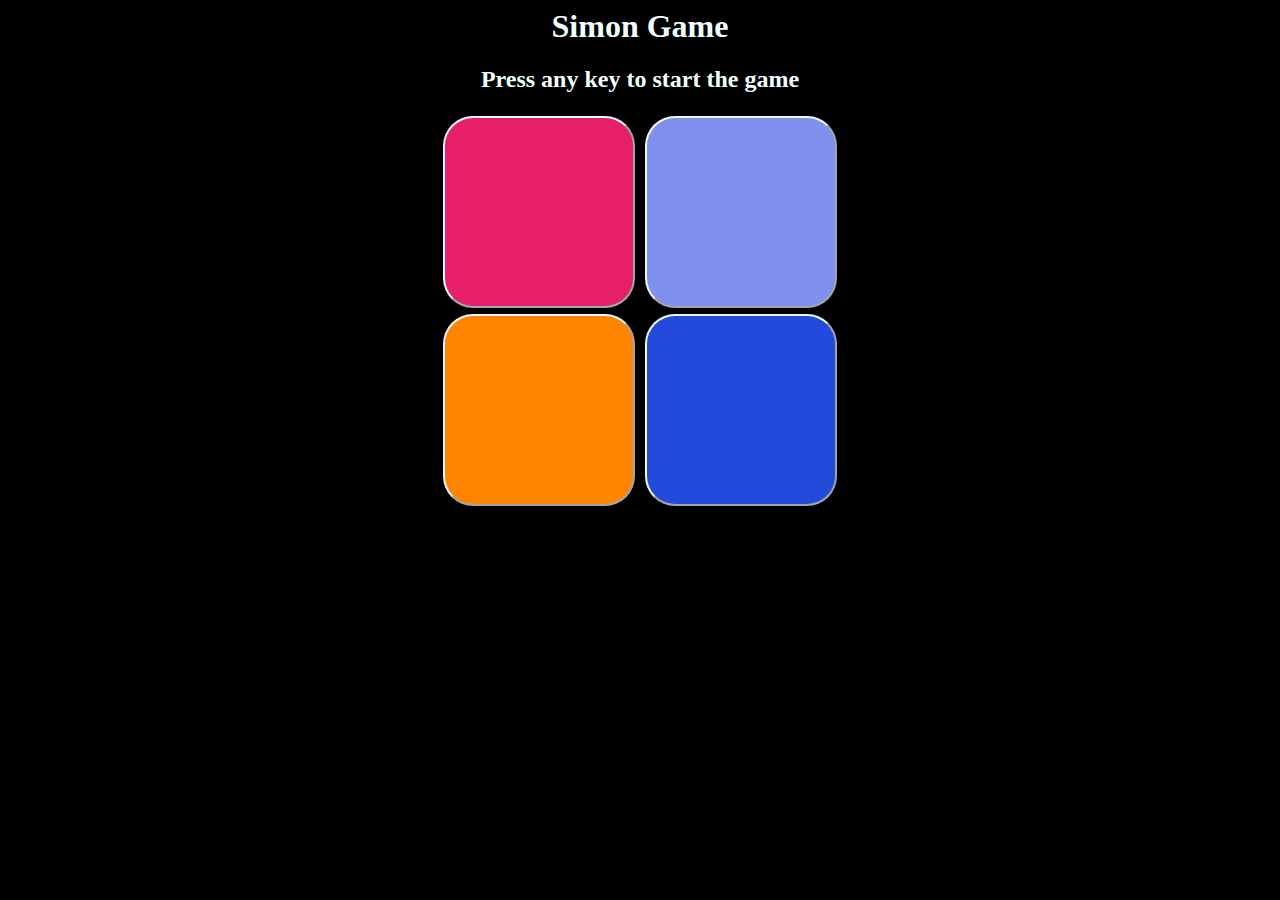
<file: index.html>
<html lang="en">
<head>
    <meta charset="UTF-8">
    <meta name="viewport" content="width=device-width, initial-scale=1.0">
    <title>Simon Say Game</title>
    <link rel="stylesheet" href="main.css">
</head>
<body>
    <h1>Simon Game</h1>
    <h2>Press any key to start the game </h2>

    <!-- <div class="btn-container"> -->
        <div class="line-one">
            <button class="btn red"  id="red"></button>
            <button class="btn blue" id="blue"></button>
    
        </div>
        <div class="line-two">
            <button class="btn orange" id="orange"></button>
            <button class="btn purple" id="purple"></button>
        </div>
        




    </div>

    <script src="main.js"></script>
</body>
</html>
</file>
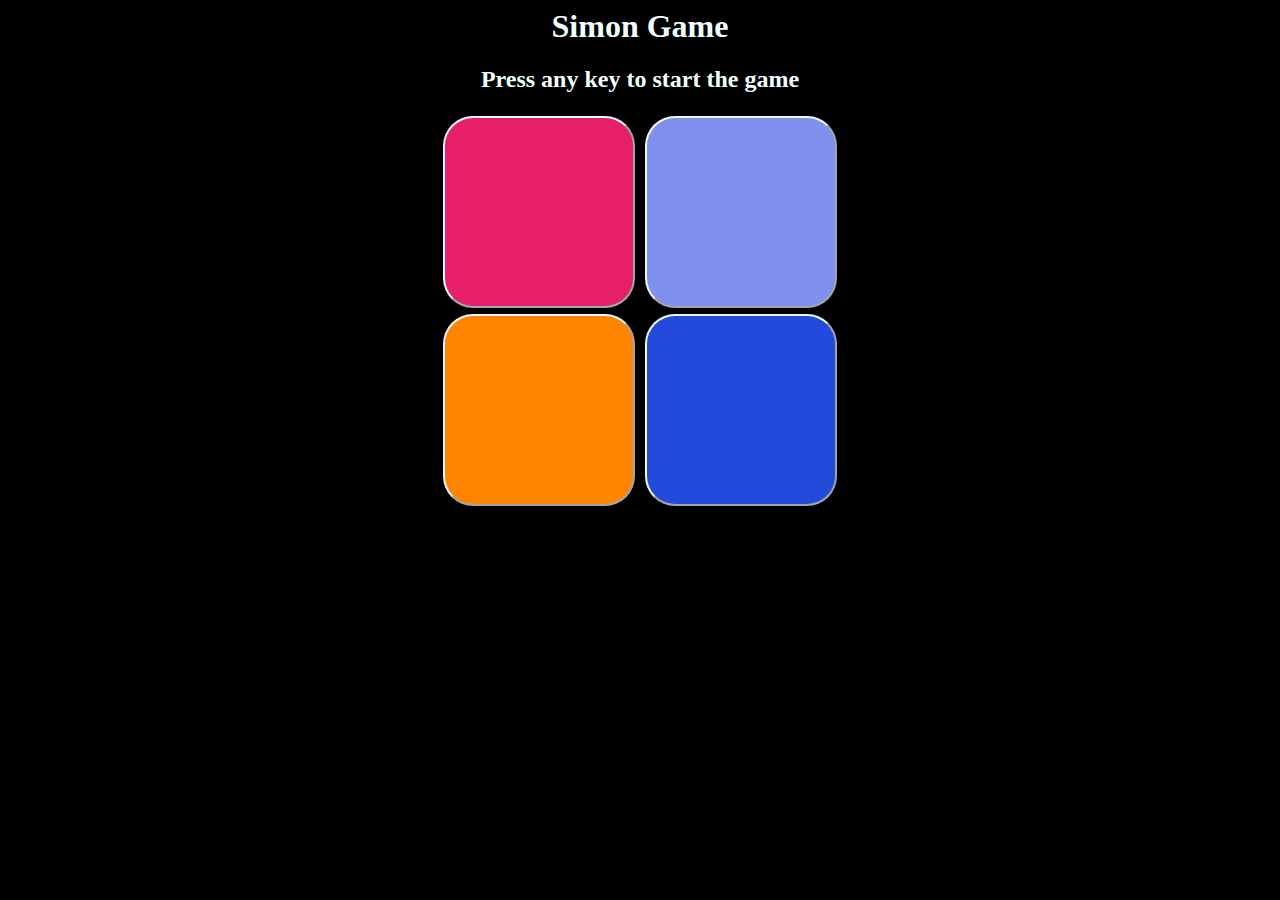
<file: main.html>
<html lang="en">
<head>
    <meta charset="UTF-8">
    <meta name="viewport" content="width=device-width, initial-scale=1.0">
    <title>Simon Say Game</title>
    <link rel="stylesheet" href="main.css">
</head>
<body>
    <h1>Simon Game</h1>
    <h2>Press any key to start the game </h2>

    <!-- <div class="btn-container"> -->
        <div class="line-one">
            <button class="btn red"  id="red"></button>
            <button class="btn blue" id="blue"></button>
    
        </div>
        <div class="line-two">
            <button class="btn orange" id="orange"></button>
            <button class="btn purple" id="purple"></button>
        </div>
        




    </div>

    <script src="main.js"></script>
</body>
</html>
</file>
<file: main.css>
body{
    text-align: center;
    
    background-color:black ;
    
}
h2,h1{
    color: azure;
}

.btn{
    height: 12rem;
    width:12rem;
    margin: 3px;
    border-radius: 30px;
    border-color: aliceblue;
}
.red{
    background-color: rgb(230, 31, 104);
}
.blue{
    background-color: rgb(128, 144, 237);
}
.purple{
    background-color: rgb(34, 74, 219);
}
.orange{
    background-color: rgb(255, 132, 0);
}
.flash{
    background-color: white;
}
</file>
